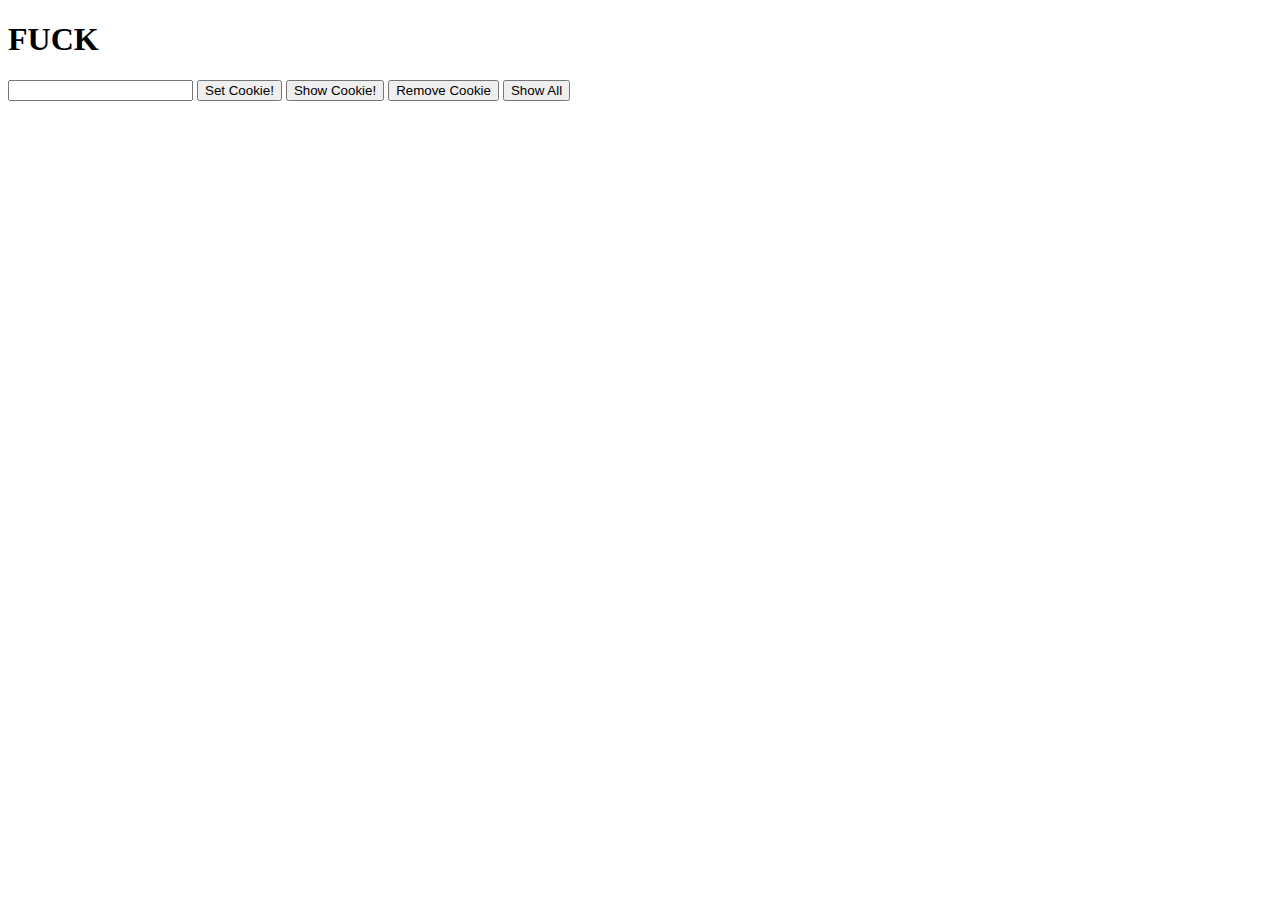
<file: bus/templates/bus/cookie.html>
<!DOCTYPE html>
<html lang="en">
<head>

    <meta charset="UTF-8">

<script>
    // Cookie code gotten from
    // https://stackoverflow.com/questions/39025368/setting-cookie-expiry-time


    function setCookie(cname,cvalue,exdays) {
        var now = new Date(); //get the current date
        now.setMonth(now.getMonth() + exdays); //add exdays to expiry date
        var expires = now.toUTCString();
        document.cookie = cname + "=" + cvalue + ";" + expires + ";path=/";
    }

    function getCookie(cname) {
        var name = cname + "=";
        var ca = document.cookie.split(';');
        for(var i = 0; i < ca.length; i++) {
            var c = ca[i];
            while (c.charAt(0) == ' ') {
                c = c.substring(1);
            }
            if (c.indexOf(name) == 0) {
                return c.substring(name.length, c.length);
            }
        }
        return "";
    }


    function removeCookie() {
        var CookieAlert = document.getElementById('cookie');
        var expire = new Date();
        expire.setMonth(expire.getMonth() + 1);
        setCookie('agreeCookies', 'yes', expire);
    }

    function testJquery(val) {
        alert(document.cookie);

    }

    function showAll() {
        alert(document.cookie);
    }

    function deleteCookie(name) {
      var path = '/'; // root path

      document.cookie = [
        name, '=',
        '; expires=' + new Date(0).toUTCString(),
        '; path=' + path
      ].join('');
    }

    function showCookie(name) {
        alert(getCookie(name));
    }

</script>

</head>
<body>
<h1>FUCK</h1>
<input type="text" id="name">
<button type="button" onclick="setCookie('name1', 'Go', (-1))">Set Cookie!</button>
<button type="button" onclick="showCookie('name1')">Show Cookie!</button>
<button type="button" onclick="deleteCookie('name')">Remove Cookie</button>
<button type="button" onclick="showAll()">Show All</button>


</body>
</html>
</file>
